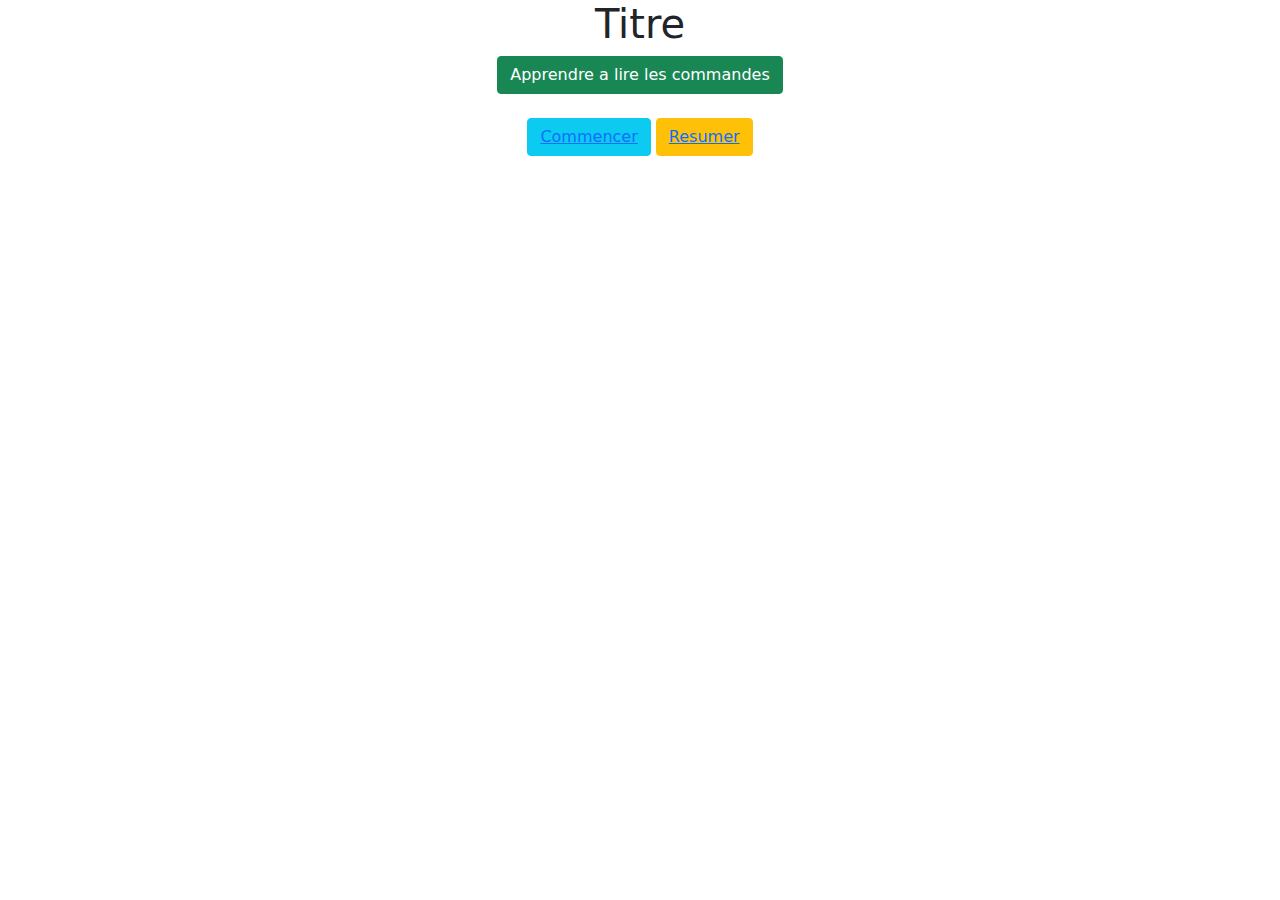
<file: index.html>
<!DOCTYPE html>
<html lang="en">
<head>
    <meta charset="UTF-8">
    <meta name="viewport" content="width=device-width, initial-scale=1.0">
    <link rel="stylesheet" href="assets/bootstrap/css/bootstrap.min.css">
    <link rel="stylesheet" href="assets/css/styles.css">  
    <title>Document</title>
</head>
<body>
<form action="">
    
    <fieldset>
        <center><h1>Titre</h1></center>
        <center><p class="btn btn-success mb-2">Apprendre a lire les commandes</p></center>
       <p> <center> <button class="btn btn-info mb-2"><a href="page2.html">Commencer</a></button>
        <button class="btn btn-warning mb-2"><a href="page3.html">Resumer</a></button></center></p>
    </fieldset>
</form>




    <script src="assets/bootstrap/js/bootstrap.min.js"></script>
</body>
</html>
</file>
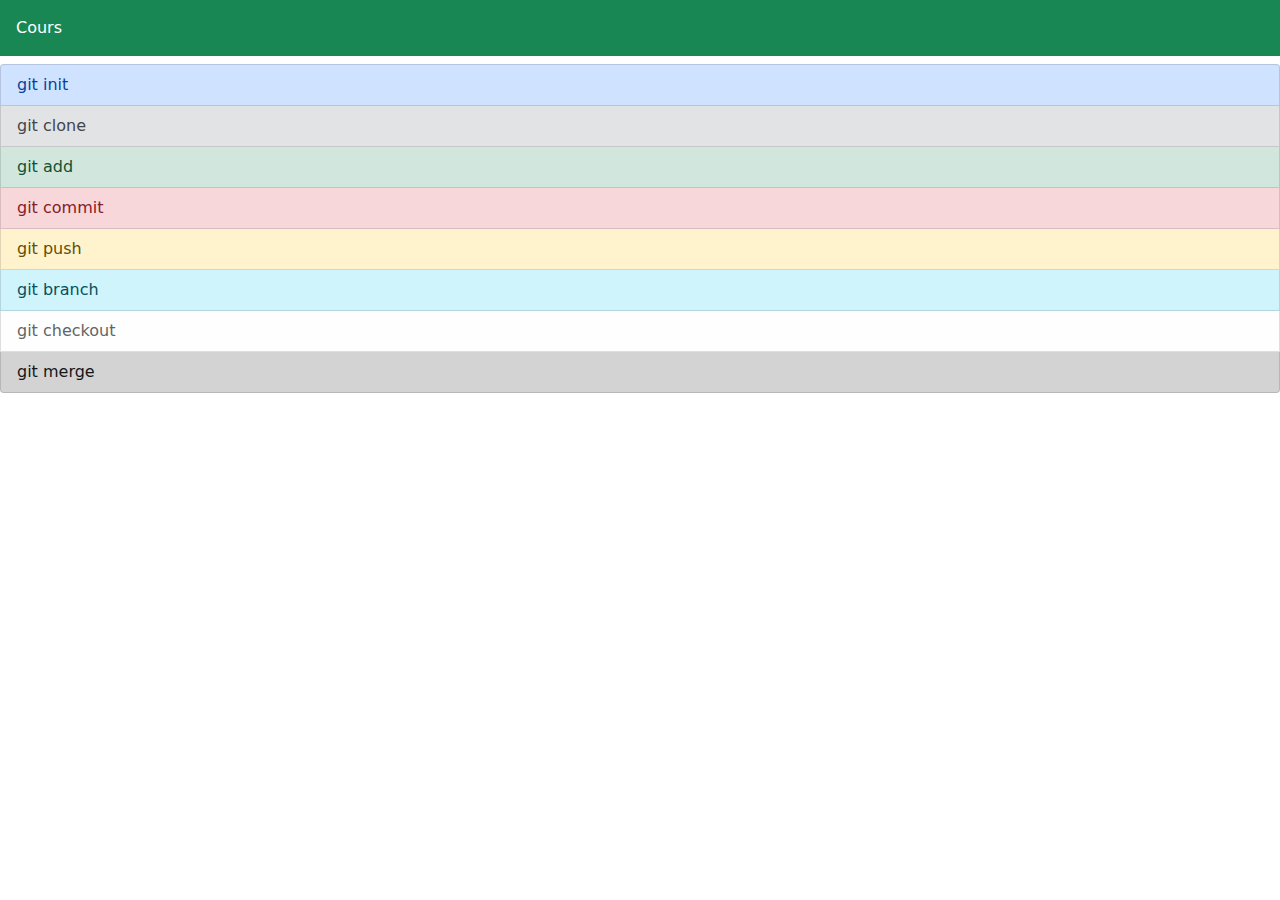
<file: page2.html>
<!DOCTYPE html>
<html lang="en">
<head>
    <meta charset="UTF-8">
    <meta name="viewport" content="width=device-width, initial-scale=1.0">
    <link rel="stylesheet" href="assets/bootstrap/css/bootstrap.min.css">
    <link rel="stylesheet" href="assets/css/styles.css">  
   
    <title>Document</title>
</head>
<body>
    <form action="">
        <div class="p-3 mb-2 bg-success text-white">Cours</div>
        

    <div class="list-group">
      
        <a href="#" class="list-group-item list-group-item-action list-group-item-primary">git init</a>
        <a href="#" class="list-group-item list-group-item-action list-group-item-secondary">git clone</a>
        <a href="#" class="list-group-item list-group-item-action list-group-item-success">git add</a>
        <a href="#" class="list-group-item list-group-item-action list-group-item-danger">git commit</a>
        <a href="#" class="list-group-item list-group-item-action list-group-item-warning">git push</a>
        <a href="#" class="list-group-item list-group-item-action list-group-item-info">git branch</a>
        <a href="#" class="list-group-item list-group-item-action list-group-item-light">git checkout</a>
        <a href="#" class="list-group-item list-group-item-action list-group-item-dark">git merge </a>
    </div>

</form>
    <script src="assets/bootstrap/js/bootstrap.min.js"></script>
</body>
</html>
</file>
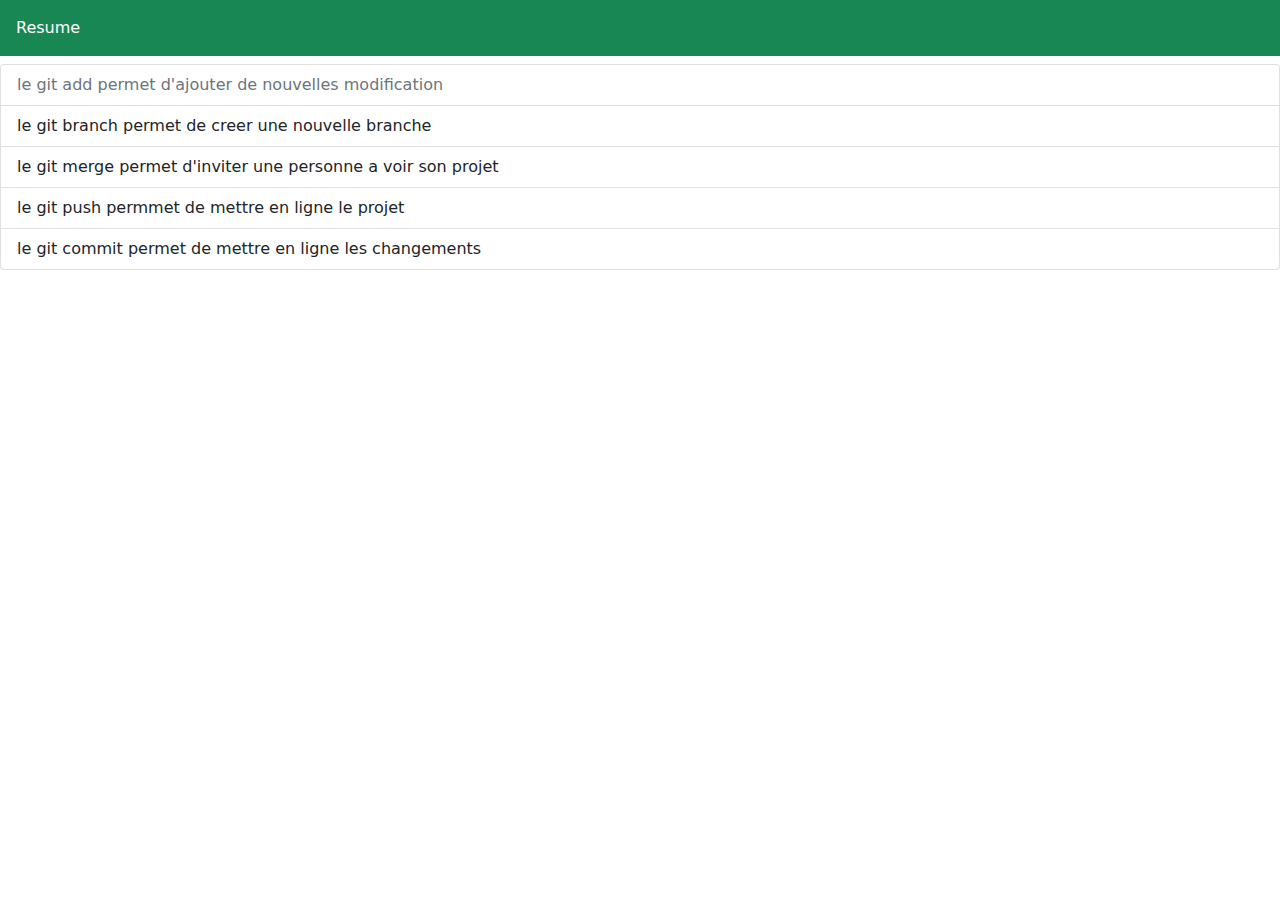
<file: page3.html>
<!DOCTYPE html>
<html lang="en">
<head>
    <meta charset="UTF-8">
    <meta name="viewport" content="width=device-width, initial-scale=1.0">
    <link rel="stylesheet" href="assets/bootstrap/css/bootstrap.min.css">
    <link rel="stylesheet" href="assets/css/styles.css">  
    <title>Document</title>
</head>
<body>
  <form >
    <div class="p-3 mb-2 bg-success text-white">Resume</div>
    <fieldset>
        <ul class="list-group">
            <li class="list-group-item disabled">le git add permet d'ajouter de nouvelles modification</li>
            <li class="list-group-item">le git branch permet de creer une nouvelle branche </li>
            <li class="list-group-item">le git merge permet d'inviter une personne a voir son projet</li>
            <li class="list-group-item">le git push permmet de mettre en ligne le projet</li>
            <li class="list-group-item">le git commit permet de mettre en ligne les changements</li>
          </ul>
   
    </fieldset>
  </form>
    
<script src="assets/bootstrap/js/bootstrap.min.js"></script>
</body>
</html>
</file>
<file: assets/css/styles.css>
.a{
    color: green;
}
.b{
    background:yellow;
}
.c{
    color: green;
}
</file>
